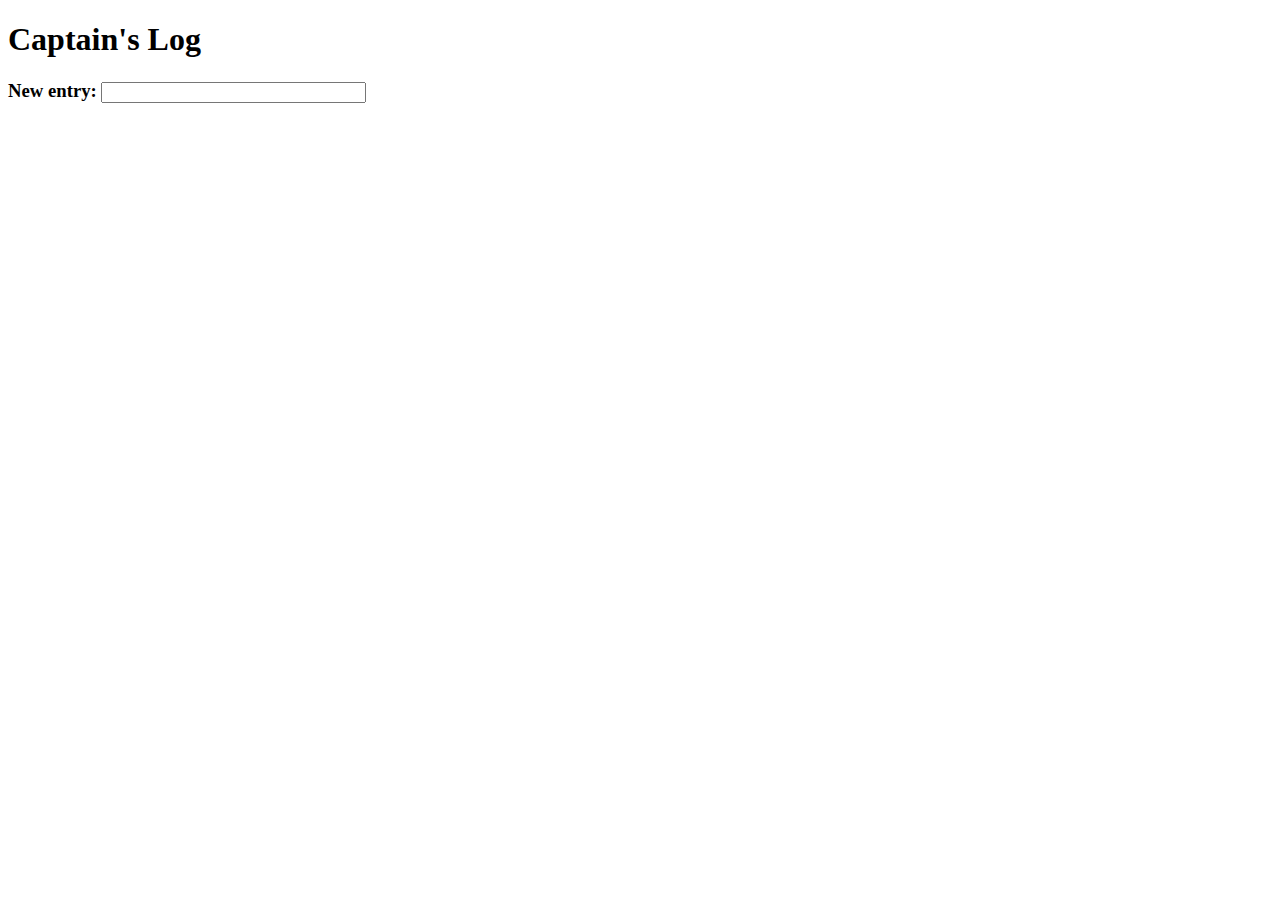
<file: captainslog/index.html>
<!DOCTYPE html>

<html>

<head>
	<title>Captain's Log</title>
	<script src="https://ajax.googleapis.com/ajax/libs/jquery/2.1.3/jquery.min.js"></script>
	<script>

$(document).keypress(function (e) {
  	if (e.which == 13) {
  		console.log("In keypress");
    	store(); 
  	}
	});
	
function Output()
	{
		var keyarray = [];
		var stringarray = [];
		elem = document.getElementById("log");
		output = "";
		for (key in localStorage) {
			keyarray.push(key);
			stringarray.push(localStorage[key]);
		}
		for(var i = keyarray.length - 1; i > -1; i--){
		output = output + "<p>" + keyarray[i] + " - " + stringarray[i] + "</p>\n";
		}
		elem.innerHTML = output;
	}
	
	function store()
	{
		txt = document.getElementById("msg").value;
		localStorage[new Date().getTime()] = txt;
		Output();
	}
	</script>
</head>

<body>
	<h1>Captain's Log</h1>
	<h3>New entry: <input type="text" id="msg" name="msg" size="30" /></h3>
	<div id="log"></div>
</body>
</html>
</file>
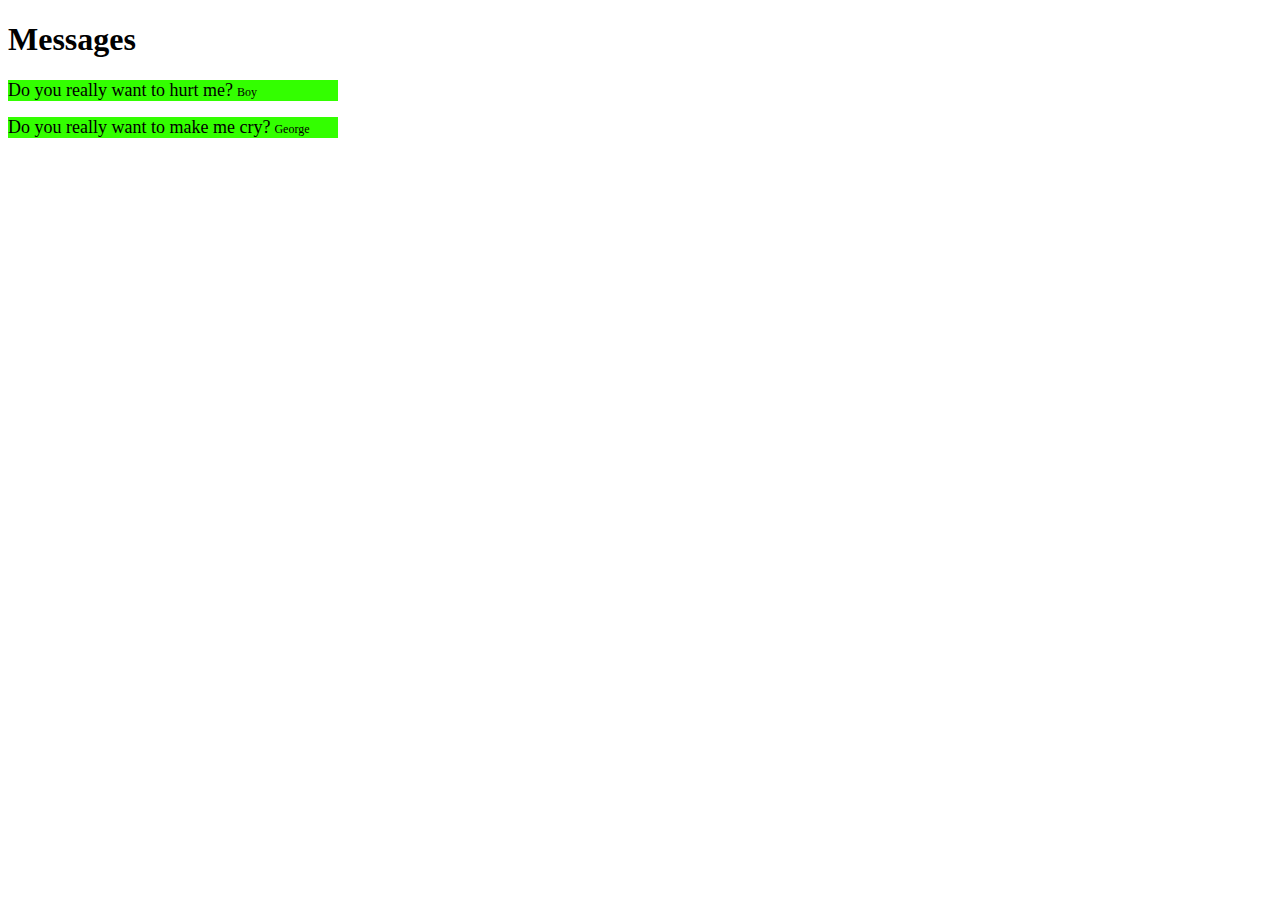
<file: messages/index.html>
<!DOCTYPE html>

<html>

<head>
	<meta charset="utf-8" />
	<title>Messages</title>
	<script src="lab.js"></script>
	<link rel="stylesheet" href="style.css" type="text/css" />
</head>

<body onload="parse()">
	<h1>Messages</h1>
	<div id="messages"></div>
</body>

</html>
</file>
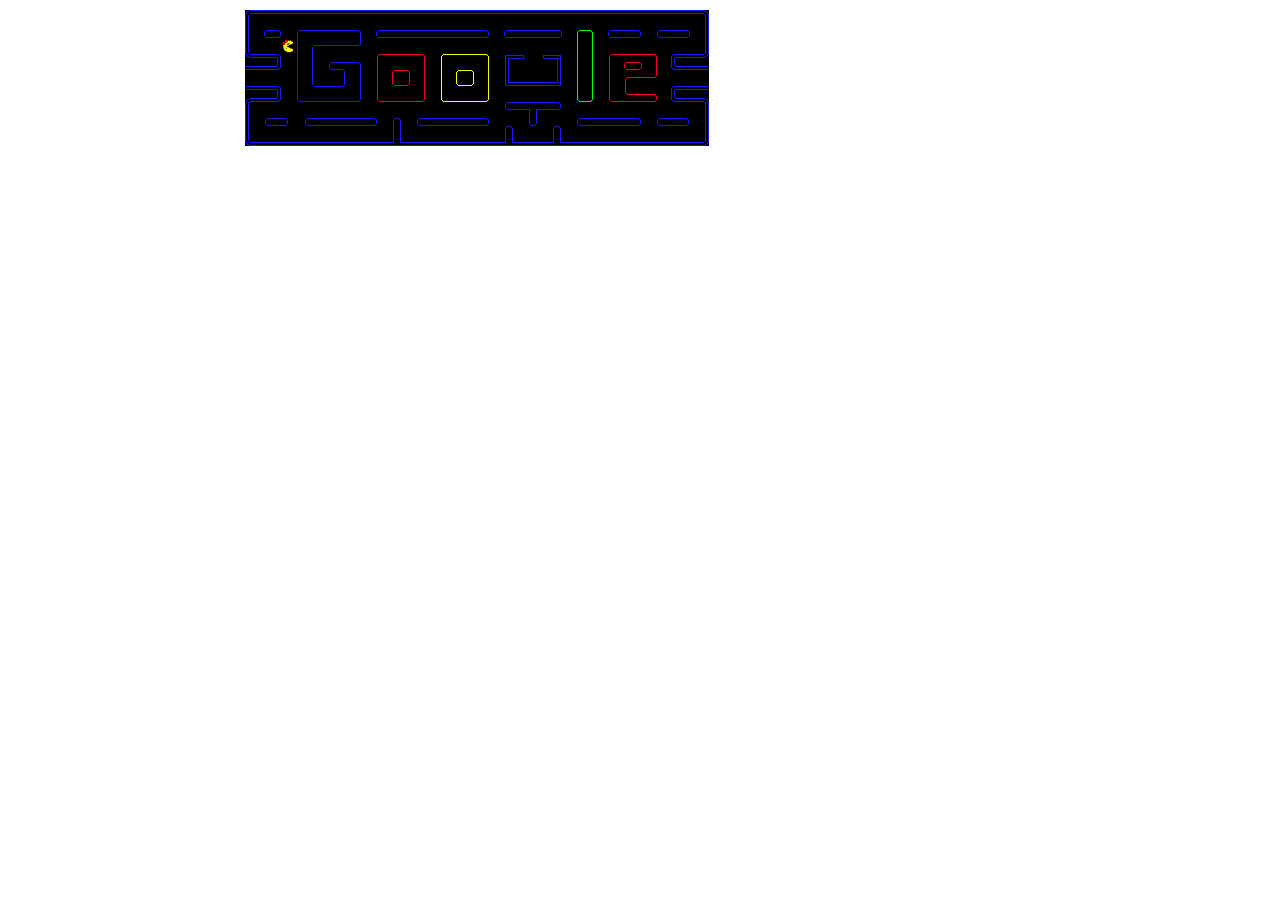
<file: mspacman/index.html>
<!DOCTYPE html>
<html>
<head>
<meta charset="utf-8" />
<title>Ms. Pac Man</title>
<link rel="stylesheet" href="style.css">
<script src="game.js"></script>
</head>
<body onload="init();">
<div id="game_div">
<canvas id="game_canvas" height="600" width="800"></canvas>
</div>
</body>
</html>
</file>
<file: messages/style.css>
p{
	background-color: #33FF00;
	width: 330px;
}
span.con {
	font-size: 18px;
}

span.use{
	font-size: 12px;
}
</file>
<file: mspacman/style.css>
#game_div{
    text-align: center;
}
</file>
